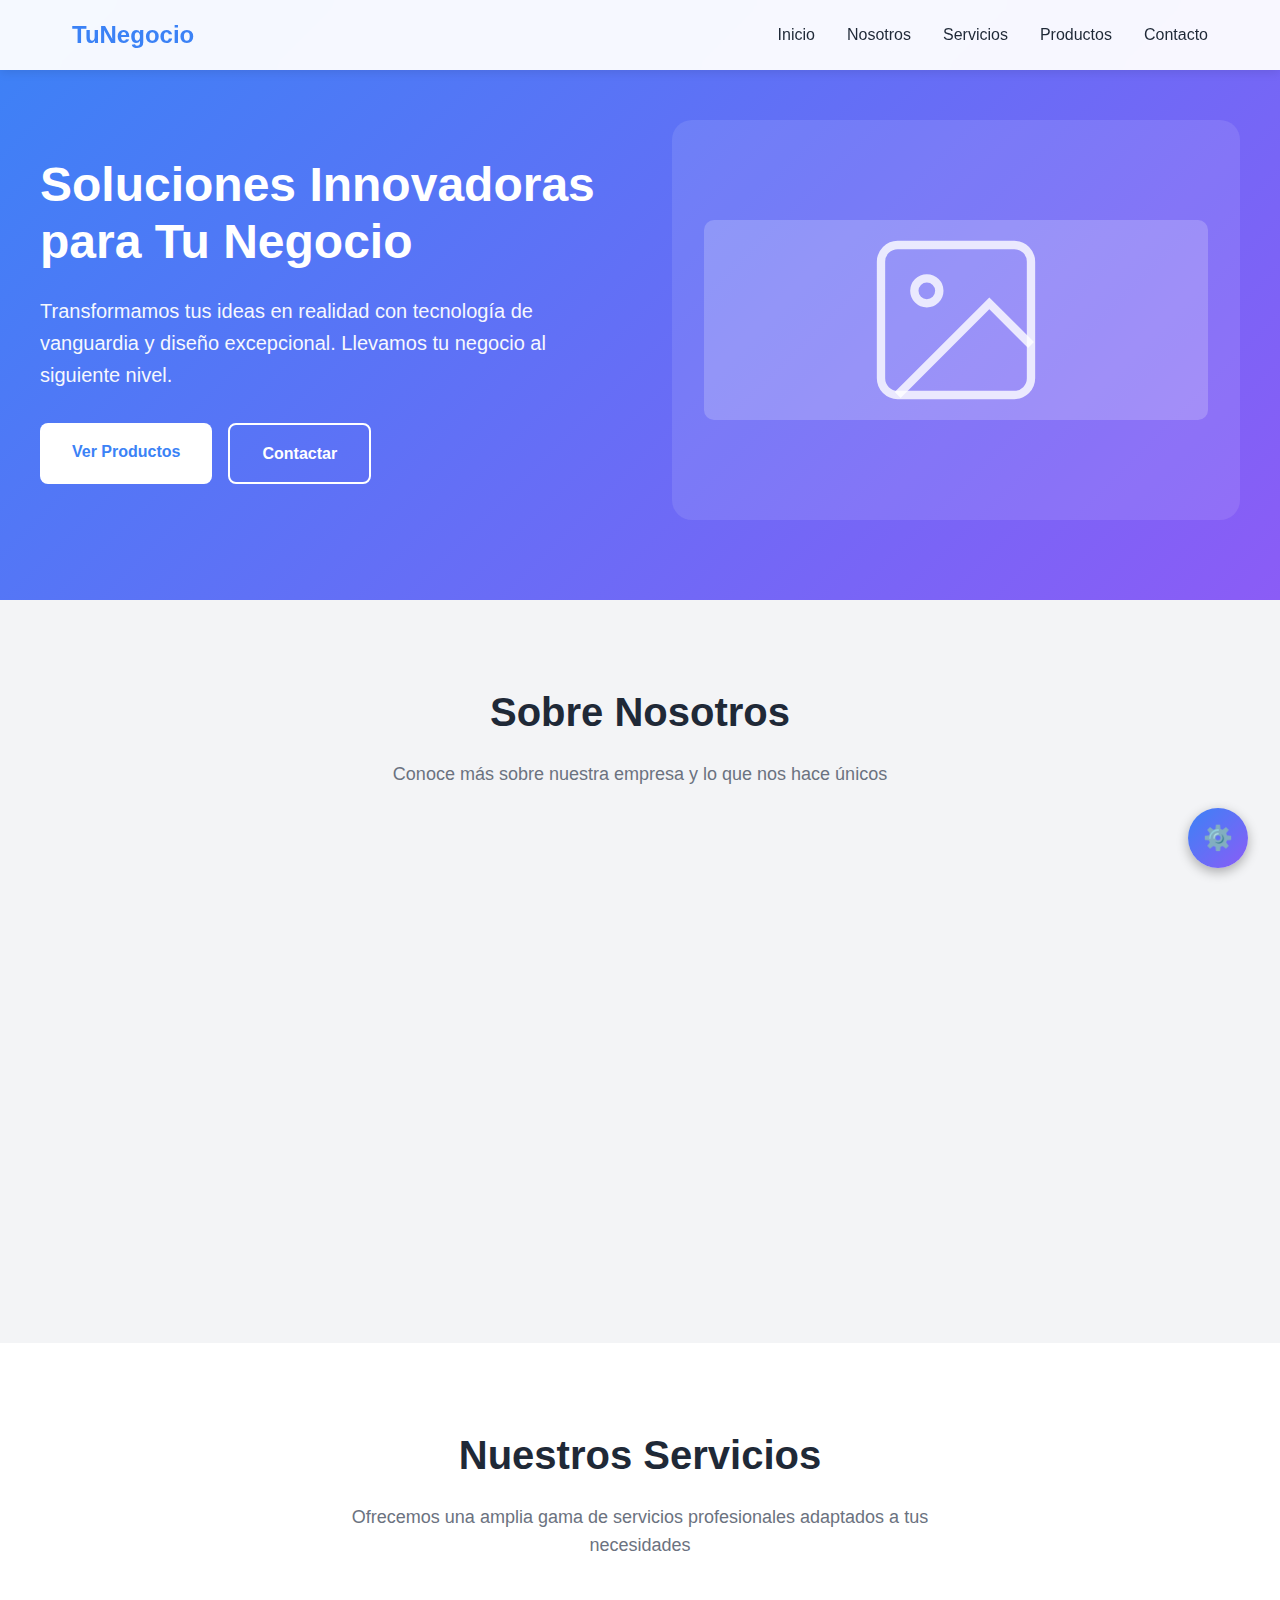
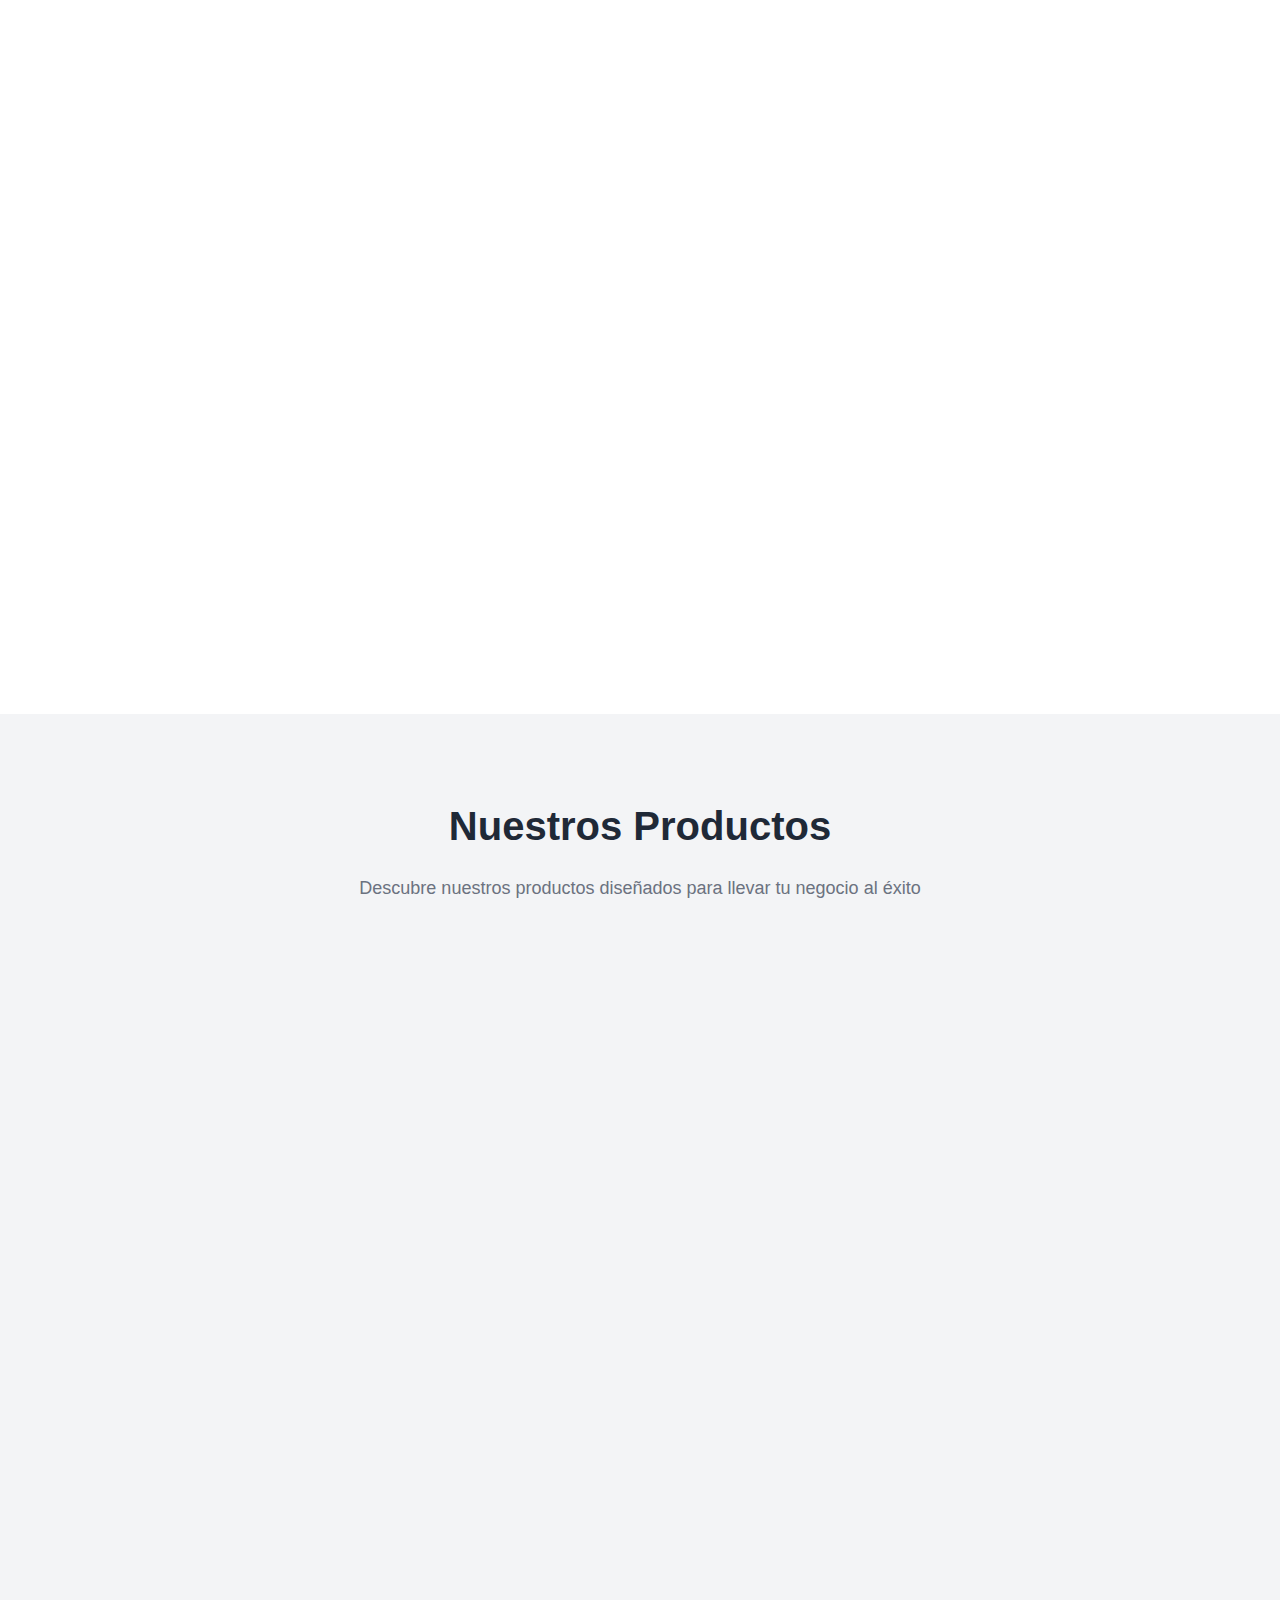
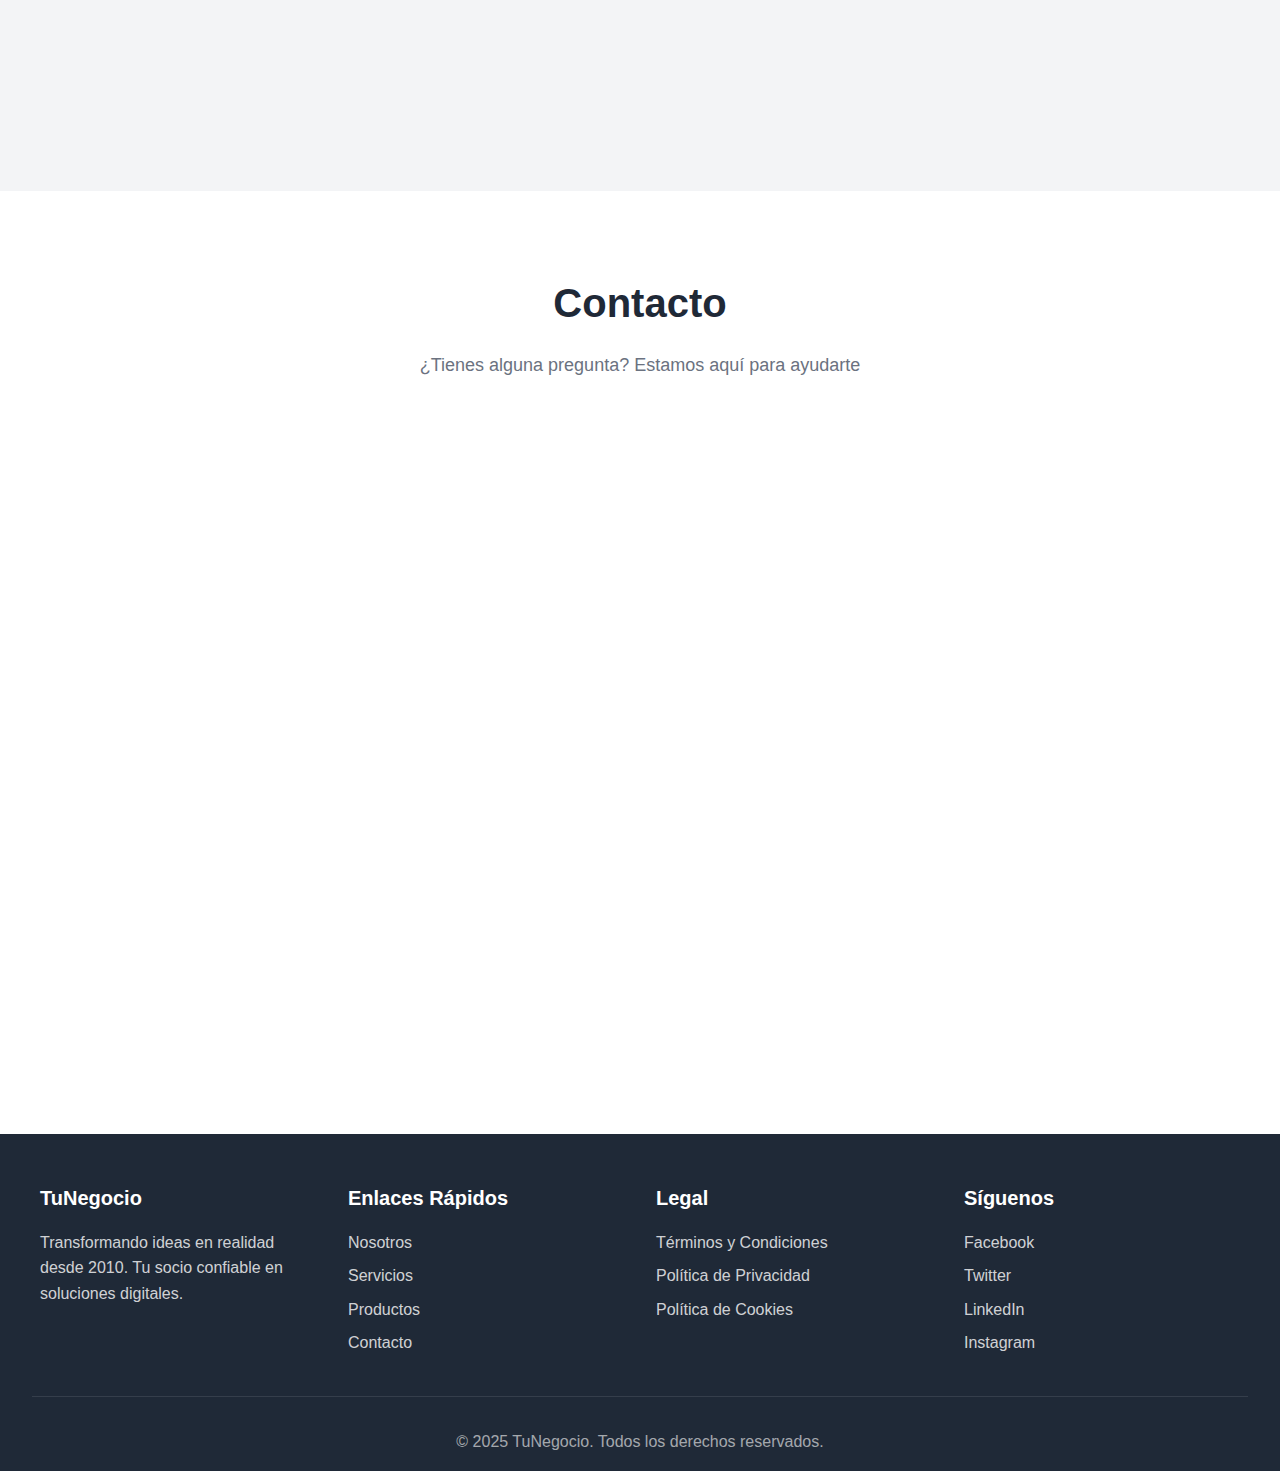
<file: templates/landing.html>
<!DOCTYPE html>
<html lang="es">
<head>
    <meta charset="UTF-8">
    <meta name="viewport" content="width=device-width, initial-scale=1.0">
    <meta name="description" content="Landing Page Demo - Soluciones innovadoras para tu negocio">
    <title>Demo Landing Page | Tu Negocio</title>
    <style>
        :root {
            --color-primary: #3b82f6;
            --color-secondary: #8b5cf6;
            --color-accent: #10b981;
            --color-text: #1f2937;
            --color-bg: #ffffff;
            --color-bg-alt: #f3f4f6;
            --transition: all 0.3s ease;
        }

        * {
            margin: 0;
            padding: 0;
            box-sizing: border-box;
        }

        body {
            font-family: -apple-system, BlinkMacSystemFont, 'Segoe UI', Roboto, Oxygen, Ubuntu, Cantarell, sans-serif;
            line-height: 1.6;
            color: var(--color-text);
            background-color: var(--color-bg);
            transition: var(--transition);
        }

        /* Header & Navigation */
        .header {
            position: fixed;
            top: 0;
            left: 0;
            right: 0;
            background: rgba(255, 255, 255, 0.95);
            backdrop-filter: blur(10px);
            box-shadow: 0 2px 10px rgba(0, 0, 0, 0.1);
            z-index: 1000;
            transition: var(--transition);
        }

        .nav-container {
            max-width: 1200px;
            margin: 0 auto;
            padding: 1rem 2rem;
            display: flex;
            justify-content: space-between;
            align-items: center;
        }

        .logo {
            font-size: 1.5rem;
            font-weight: bold;
            color: var(--color-primary);
            text-decoration: none;
            transition: var(--transition);
        }

        .nav-menu {
            display: flex;
            gap: 2rem;
            list-style: none;
        }

        .nav-link {
            color: var(--color-text);
            text-decoration: none;
            font-weight: 500;
            transition: var(--transition);
            position: relative;
        }

        .nav-link::after {
            content: '';
            position: absolute;
            bottom: -5px;
            left: 0;
            width: 0;
            height: 2px;
            background: var(--color-primary);
            transition: var(--transition);
        }

        .nav-link:hover::after {
            width: 100%;
        }

        .nav-toggle {
            display: none;
            background: none;
            border: none;
            font-size: 1.5rem;
            cursor: pointer;
            color: var(--color-text);
        }

        /* Hero Section */
        .hero {
            padding: 120px 2rem 80px;
            background: linear-gradient(135deg, var(--color-primary), var(--color-secondary));
            color: white;
            min-height: 600px;
            display: flex;
            align-items: center;
        }

        .hero-container {
            max-width: 1200px;
            margin: 0 auto;
            display: grid;
            grid-template-columns: 1fr 1fr;
            gap: 4rem;
            align-items: center;
        }

        .hero-content h1 {
            font-size: 3rem;
            margin-bottom: 1.5rem;
            line-height: 1.2;
        }

        .hero-content p {
            font-size: 1.25rem;
            margin-bottom: 2rem;
            opacity: 0.95;
        }

        .hero-image {
            background: rgba(255, 255, 255, 0.1);
            border-radius: 20px;
            padding: 2rem;
            display: flex;
            align-items: center;
            justify-content: center;
            min-height: 400px;
        }

        .placeholder-img {
            width: 100%;
            height: 100%;
            background: rgba(255, 255, 255, 0.2);
            border-radius: 10px;
            display: flex;
            align-items: center;
            justify-content: center;
            font-size: 1rem;
            color: rgba(255, 255, 255, 0.8);
        }

        /* Buttons */
        .btn {
            display: inline-block;
            padding: 1rem 2rem;
            border-radius: 8px;
            text-decoration: none;
            font-weight: 600;
            transition: var(--transition);
            cursor: pointer;
            border: none;
            font-size: 1rem;
        }

        .btn-primary {
            background: white;
            color: var(--color-primary);
        }

        .btn-primary:hover {
            transform: translateY(-2px);
            box-shadow: 0 10px 25px rgba(0, 0, 0, 0.2);
        }

        .btn-secondary {
            background: transparent;
            color: white;
            border: 2px solid white;
        }

        .btn-secondary:hover {
            background: white;
            color: var(--color-primary);
        }

        .btn-group {
            display: flex;
            gap: 1rem;
            flex-wrap: wrap;
        }

        /* Section Common Styles */
        .section {
            padding: 80px 2rem;
        }

        .container {
            max-width: 1200px;
            margin: 0 auto;
        }

        .section-header {
            text-align: center;
            margin-bottom: 4rem;
        }

        .section-title {
            font-size: 2.5rem;
            margin-bottom: 1rem;
            color: var(--color-text);
        }

        .section-subtitle {
            font-size: 1.125rem;
            color: #6b7280;
            max-width: 600px;
            margin: 0 auto;
        }

        /* About Section */
        .about {
            background: var(--color-bg-alt);
        }

        .about-content {
            display: grid;
            grid-template-columns: 1fr 1fr;
            gap: 4rem;
            align-items: center;
        }

        .about-image {
            background: linear-gradient(135deg, var(--color-primary), var(--color-secondary));
            border-radius: 20px;
            padding: 2rem;
            min-height: 400px;
            display: flex;
            align-items: center;
            justify-content: center;
        }

        .about-text h3 {
            font-size: 2rem;
            margin-bottom: 1rem;
            color: var(--color-text);
        }

        .about-text p {
            margin-bottom: 1.5rem;
            color: #4b5563;
            font-size: 1.1rem;
        }

        .stats-grid {
            display: grid;
            grid-template-columns: repeat(3, 1fr);
            gap: 2rem;
            margin-top: 2rem;
        }

        .stat-item {
            text-align: center;
        }

        .stat-number {
            font-size: 2.5rem;
            font-weight: bold;
            color: var(--color-primary);
            display: block;
        }

        .stat-label {
            color: #6b7280;
            font-size: 0.9rem;
        }

        /* Services Section */
        .services-grid {
            display: grid;
            grid-template-columns: repeat(auto-fit, minmax(280px, 1fr));
            gap: 2rem;
        }

        .service-card {
            background: white;
            padding: 2rem;
            border-radius: 15px;
            box-shadow: 0 4px 6px rgba(0, 0, 0, 0.1);
            transition: var(--transition);
        }

        .service-card:hover {
            transform: translateY(-5px);
            box-shadow: 0 10px 25px rgba(0, 0, 0, 0.15);
        }

        .service-icon {
            width: 60px;
            height: 60px;
            background: linear-gradient(135deg, var(--color-primary), var(--color-secondary));
            border-radius: 12px;
            display: flex;
            align-items: center;
            justify-content: center;
            margin-bottom: 1.5rem;
            color: white;
            font-size: 1.5rem;
        }

        .service-card h3 {
            font-size: 1.5rem;
            margin-bottom: 1rem;
            color: var(--color-text);
        }

        .service-card p {
            color: #6b7280;
            line-height: 1.8;
        }

        /* Products Section */
        .products {
            background: var(--color-bg-alt);
        }

        .products-grid {
            display: grid;
            grid-template-columns: repeat(auto-fit, minmax(300px, 1fr));
            gap: 2rem;
        }

        .product-card {
            background: white;
            border-radius: 15px;
            overflow: hidden;
            box-shadow: 0 4px 6px rgba(0, 0, 0, 0.1);
            transition: var(--transition);
        }

        .product-card:hover {
            transform: translateY(-5px);
            box-shadow: 0 10px 25px rgba(0, 0, 0, 0.15);
        }

        .product-image {
            background: linear-gradient(135deg, var(--color-primary), var(--color-secondary));
            height: 250px;
            display: flex;
            align-items: center;
            justify-content: center;
            color: white;
            font-size: 1.2rem;
        }

        .product-content {
            padding: 1.5rem;
        }

        .product-content h3 {
            font-size: 1.5rem;
            margin-bottom: 0.5rem;
            color: var(--color-text);
        }

        .product-price {
            font-size: 1.75rem;
            font-weight: bold;
            color: var(--color-primary);
            margin: 1rem 0;
        }

        .product-content p {
            color: #6b7280;
            margin-bottom: 1.5rem;
        }

        .product-features {
            list-style: none;
            margin-bottom: 1.5rem;
        }

        .product-features li {
            padding: 0.5rem 0;
            color: #4b5563;
            display: flex;
            align-items: center;
            gap: 0.5rem;
        }

        .product-features li::before {
            content: "✓";
            color: var(--color-accent);
            font-weight: bold;
        }

        /* Contact Section */
        .contact-content {
            display: grid;
            grid-template-columns: 1fr 1fr;
            gap: 4rem;
        }

        .contact-info h3 {
            font-size: 2rem;
            margin-bottom: 1rem;
            color: var(--color-text);
        }

        .contact-info p {
            color: #6b7280;
            margin-bottom: 2rem;
            font-size: 1.1rem;
        }

        .contact-details {
            list-style: none;
        }

        .contact-detail {
            display: flex;
            align-items: center;
            gap: 1rem;
            padding: 1rem 0;
            color: #4b5563;
        }

        .contact-detail svg {
            color: var(--color-primary);
        }

        .contact-form {
            background: var(--color-bg-alt);
            padding: 2rem;
            border-radius: 15px;
        }

        .form-group {
            margin-bottom: 1.5rem;
        }

        .form-label {
            display: block;
            margin-bottom: 0.5rem;
            font-weight: 600;
            color: var(--color-text);
        }

        .form-input,
        .form-textarea {
            width: 100%;
            padding: 0.75rem;
            border: 2px solid #e5e7eb;
            border-radius: 8px;
            font-size: 1rem;
            transition: var(--transition);
            font-family: inherit;
        }

        .form-input:focus,
        .form-textarea:focus {
            outline: none;
            border-color: var(--color-primary);
        }

        .form-textarea {
            resize: vertical;
            min-height: 120px;
        }

        /* Footer */
        .footer {
            background: var(--color-text);
            color: white;
            padding: 3rem 2rem 1rem;
        }

        .footer-content {
            max-width: 1200px;
            margin: 0 auto;
            display: grid;
            grid-template-columns: repeat(auto-fit, minmax(250px, 1fr));
            gap: 2rem;
            margin-bottom: 2rem;
        }

        .footer-section h4 {
            margin-bottom: 1rem;
            font-size: 1.25rem;
        }

        .footer-section p,
        .footer-section a {
            color: rgba(255, 255, 255, 0.8);
            text-decoration: none;
            display: block;
            margin-bottom: 0.5rem;
            transition: var(--transition);
        }

        .footer-section a:hover {
            color: white;
        }

        .footer-bottom {
            text-align: center;
            padding-top: 2rem;
            border-top: 1px solid rgba(255, 255, 255, 0.1);
            color: rgba(255, 255, 255, 0.6);
        }

        /* FAB Button */
        .fab-container {
            position: fixed;
            bottom: 2rem;
            right: 2rem;
            z-index: 999;
        }

        .fab-main {
            width: 60px;
            height: 60px;
            border-radius: 50%;
            background: linear-gradient(135deg, var(--color-primary), var(--color-secondary));
            border: none;
            color: white;
            font-size: 1.5rem;
            cursor: pointer;
            box-shadow: 0 4px 12px rgba(0, 0, 0, 0.3);
            transition: var(--transition);
            display: flex;
            align-items: center;
            justify-content: center;
        }

        .fab-main:hover {
            transform: scale(1.1);
            box-shadow: 0 6px 16px rgba(0, 0, 0, 0.4);
        }

        .fab-main.active {
            transform: rotate(45deg);
        }

        .fab-options {
            position: absolute;
            bottom: 70px;
            right: 0;
            display: flex;
            flex-direction: column;
            gap: 1rem;
            opacity: 0;
            pointer-events: none;
            transition: var(--transition);
        }

        .fab-options.active {
            opacity: 1;
            pointer-events: all;
        }

        .fab-option {
            width: 50px;
            height: 50px;
            border-radius: 50%;
            background: white;
            border: 2px solid var(--color-primary);
            color: var(--color-primary);
            cursor: pointer;
            box-shadow: 0 2px 8px rgba(0, 0, 0, 0.2);
            transition: var(--transition);
            display: flex;
            align-items: center;
            justify-content: center;
            font-size: 1.2rem;
        }

        .fab-option:hover {
            background: var(--color-primary);
            color: white;
            transform: scale(1.1);
        }

        /* Modal */
        .modal {
            display: none;
            position: fixed;
            top: 0;
            left: 0;
            width: 100%;
            height: 100%;
            background: rgba(0, 0, 0, 0.7);
            z-index: 1000;
            align-items: center;
            justify-content: center;
        }

        .modal.active {
            display: flex;
        }

        .modal-content {
            background: white;
            padding: 2rem;
            border-radius: 15px;
            max-width: 500px;
            width: 90%;
            max-height: 80vh;
            overflow-y: auto;
        }

        .modal-header {
            display: flex;
            justify-content: space-between;
            align-items: center;
            margin-bottom: 1.5rem;
        }

        .modal-header h3 {
            color: var(--color-text);
            font-size: 1.5rem;
        }

        .modal-close {
            background: none;
            border: none;
            font-size: 1.5rem;
            cursor: pointer;
            color: #6b7280;
            transition: var(--transition);
        }

        .modal-close:hover {
            color: var(--color-text);
        }

        .color-picker-grid {
            display: grid;
            grid-template-columns: repeat(3, 1fr);
            gap: 1rem;
            margin-bottom: 1.5rem;
        }

        .color-option {
            aspect-ratio: 1;
            border-radius: 10px;
            cursor: pointer;
            border: 3px solid transparent;
            transition: var(--transition);
            display: flex;
            align-items: center;
            justify-content: center;
            color: white;
            font-weight: bold;
        }

        .color-option:hover {
            transform: scale(1.05);
        }

        .color-option.selected {
            border-color: var(--color-text);
        }

        .custom-color-input {
            width: 100%;
            height: 60px;
            border-radius: 10px;
            cursor: pointer;
            border: 2px solid #e5e7eb;
        }

        .editable-section {
            margin-bottom: 1rem;
            padding: 1rem;
            background: var(--color-bg-alt);
            border-radius: 8px;
        }

        .editable-section label {
            display: block;
            margin-bottom: 0.5rem;
            font-weight: 600;
            color: var(--color-text);
        }

        /* Responsive */
        @media (max-width: 768px) {
            .nav-toggle {
                display: block;
            }

            .nav-menu {
                position: absolute;
                top: 100%;
                left: 0;
                right: 0;
                background: white;
                flex-direction: column;
                padding: 1rem 2rem;
                box-shadow: 0 4px 6px rgba(0, 0, 0, 0.1);
                display: none;
            }

            .nav-menu.active {
                display: flex;
            }

            .hero-container,
            .about-content,
            .contact-content {
                grid-template-columns: 1fr;
            }

            .hero-content h1 {
                font-size: 2rem;
            }

            .section-title {
                font-size: 2rem;
            }

            .stats-grid {
                grid-template-columns: 1fr;
            }

            .fab-container {
                bottom: 1rem;
                right: 1rem;
            }
        }

        /* Edit Mode Styles */
        .edit-mode [contenteditable="true"] {
            outline: 2px dashed var(--color-primary);
            outline-offset: 4px;
            padding: 0.25rem;
            border-radius: 4px;
            cursor: text;
        }

        .edit-mode [contenteditable="true"]:hover {
            background: rgba(59, 130, 246, 0.1);
        }
    </style>
</head>
<body>
    <!-- Header -->
    <header class="header">
        <nav class="nav-container">
            <a href="#" class="logo" contenteditable="false" data-editable="logo">TuNegocio</a>
            <button class="nav-toggle" id="navToggle" aria-label="Toggle navigation">☰</button>
            <ul class="nav-menu" id="navMenu">
                <li><a href="#hero" class="nav-link">Inicio</a></li>
                <li><a href="#about" class="nav-link">Nosotros</a></li>
                <li><a href="#services" class="nav-link">Servicios</a></li>
                <li><a href="#products" class="nav-link">Productos</a></li>
                <li><a href="#contact" class="nav-link">Contacto</a></li>
            </ul>
        </nav>
    </header>

    <!-- Hero Section -->
    <section class="hero" id="hero">
        <div class="hero-container">
            <div class="hero-content">
                <h1 contenteditable="false" data-editable="hero-title">Soluciones Innovadoras para Tu Negocio</h1>
                <p contenteditable="false" data-editable="hero-description">Transformamos tus ideas en realidad con tecnología de vanguardia y diseño excepcional. Llevamos tu negocio al siguiente nivel.</p>
                <div class="btn-group">
                    <a href="#products" class="btn btn-primary" contenteditable="false" data-editable="hero-btn1">Ver Productos</a>
                    <a href="#contact" class="btn btn-secondary" contenteditable="false" data-editable="hero-btn2">Contactar</a>
                </div>
            </div>
            <div class="hero-image">
                <div class="placeholder-img">
                    <svg width="200" height="200" viewBox="0 0 24 24" fill="none" stroke="currentColor" stroke-width="1">
                        <rect x="3" y="3" width="18" height="18" rx="2" ry="2"></rect>
                        <circle cx="8.5" cy="8.5" r="1.5"></circle>
                        <polyline points="21 15 16 10 5 21"></polyline>
                    </svg>
                </div>
            </div>
        </div>
    </section>

    <!-- About Section -->
    <section class="section about" id="about">
        <div class="container">
            <div class="section-header">
                <h2 class="section-title" contenteditable="false" data-editable="about-title">Sobre Nosotros</h2>
                <p class="section-subtitle" contenteditable="false" data-editable="about-subtitle">Conoce más sobre nuestra empresa y lo que nos hace únicos</p>
            </div>
            <div class="about-content">
                <div class="about-image">
                    <div class="placeholder-img">
                        <svg width="200" height="200" viewBox="0 0 24 24" fill="none" stroke="currentColor" stroke-width="1">
                            <path d="M17 21v-2a4 4 0 0 0-4-4H5a4 4 0 0 0-4 4v2"></path>
                            <circle cx="9" cy="7" r="4"></circle>
                            <path d="M23 21v-2a4 4 0 0 0-3-3.87"></path>
                            <path d="M16 3.13a4 4 0 0 1 0 7.75"></path>
                        </svg>
                    </div>
                </div>
                <div class="about-text">
                    <h3 contenteditable="false" data-editable="about-heading">¿Quiénes Somos?</h3>
                    <p contenteditable="false" data-editable="about-text1">Somos una empresa líder en soluciones tecnológicas con más de 10 años de experiencia en el mercado. Nuestro equipo de expertos se dedica a proporcionar servicios de alta calidad que impulsan el crecimiento de tu negocio.</p>
                    <p contenteditable="false" data-editable="about-text2">Nos especializamos en crear experiencias digitales excepcionales que conectan con tu audiencia y generan resultados medibles. Tu éxito es nuestro éxito.</p>
                    <div class="stats-grid">
                        <div class="stat-item">
                            <span class="stat-number" contenteditable="false" data-editable="stat1-number">500+</span>
                            <span class="stat-label" contenteditable="false" data-editable="stat1-label">Proyectos Completados</span>
                        </div>
                        <div class="stat-item">
                            <span class="stat-number" contenteditable="false" data-editable="stat2-number">98%</span>
                            <span class="stat-label" contenteditable="false" data-editable="stat2-label">Satisfacción del Cliente</span>
                        </div>
                        <div class="stat-item">
                            <span class="stat-number" contenteditable="false" data-editable="stat3-number">24/7</span>
                            <span class="stat-label" contenteditable="false" data-editable="stat3-label">Soporte Técnico</span>
                        </div>
                    </div>
                </div>
            </div>
        </div>
    </section>

    <!-- Services Section -->
    <section class="section services" id="services">
        <div class="container">
            <div class="section-header">
                <h2 class="section-title" contenteditable="false" data-editable="services-title">Nuestros Servicios</h2>
                <p class="section-subtitle" contenteditable="false" data-editable="services-subtitle">Ofrecemos una amplia gama de servicios profesionales adaptados a tus necesidades</p>
            </div>
            <div class="services-grid">
                <div class="service-card">
                    <div class="service-icon">💼</div>
                    <h3 contenteditable="false" data-editable="service1-title">Consultoría Estratégica</h3>
                    <p contenteditable="false" data-editable="service1-description">Asesoramiento experto para optimizar tu estrategia de negocio y alcanzar tus objetivos de manera eficiente.</p>
                </div>
                <div class="service-card">
                    <div class="service-icon">🚀</div>
                    <h3 contenteditable="false" data-editable="service2-title">Desarrollo de Software</h3>
                    <p contenteditable="false" data-editable="service2-description">Soluciones de software personalizadas que impulsan la innovación y mejoran la productividad de tu empresa.</p>
                </div>
                <div class="service-card">
                    <div class="service-icon">📱</div>
                    <h3 contenteditable="false" data-editable="service3-title">Diseño UX/UI</h3>
                    <p contenteditable="false" data-editable="service3-description">Interfaces intuitivas y atractivas que mejoran la experiencia del usuario y aumentan la conversión.</p>
                </div>
                <div class="service-card">
                    <div class="service-icon">📊</div>
                    <h3 contenteditable="false" data-editable="service4-title">Marketing Digital</h3>
                    <p contenteditable="false" data-editable="service4-description">Estrategias de marketing digital efectivas para aumentar tu presencia online y atraer más clientes.</p>
                </div>
                <div class="service-card">
                    <div class="service-icon">🔒</div>
                    <h3 contenteditable="false" data-editable="service5-title">Seguridad Informática</h3>
                    <p contenteditable="false" data-editable="service5-description">Protección avanzada de tus datos y sistemas contra amenazas cibernéticas y vulnerabilidades.</p>
                </div>
                <div class="service-card">
                    <div class="service-icon">☁️</div>
                    <h3 contenteditable="false" data-editable="service6-title">Cloud Computing</h3>
                    <p contenteditable="false" data-editable="service6-description">Infraestructura en la nube escalable y segura para mantener tu negocio siempre operativo.</p>
                </div>
            </div>
        </div>
    </section>

    <!-- Products Section -->
    <section class="section products" id="products">
        <div class="container">
            <div class="section-header">
                <h2 class="section-title" contenteditable="false" data-editable="products-title">Nuestros Productos</h2>
                <p class="section-subtitle" contenteditable="false" data-editable="products-subtitle">Descubre nuestros productos diseñados para llevar tu negocio al éxito</p>
            </div>
            <div class="products-grid">
                <div class="product-card">
                    <div class="product-image">
                        <div class="placeholder-img">
                            <svg width="100" height="100" viewBox="0 0 24 24" fill="none" stroke="currentColor" stroke-width="1">
                                <rect x="2" y="3" width="20" height="14" rx="2" ry="2"></rect>
                                <line x1="8" y1="21" x2="16" y2="21"></line>
                                <line x1="12" y1="17" x2="12" y2="21"></line>
                            </svg>
                        </div>
                    </div>
                    <div class="product-content">
                        <h3 contenteditable="false" data-editable="product1-title">Plan Básico</h3>
                        <p class="product-price" contenteditable="false" data-editable="product1-price">$29.99/mes</p>
                        <p contenteditable="false" data-editable="product1-description">Perfecto para pequeñas empresas que están comenzando su viaje digital.</p>
                        <ul class="product-features">
                            <li contenteditable="false" data-editable="product1-feature1">5 Usuarios incluidos</li>
                            <li contenteditable="false" data-editable="product1-feature2">10 GB de almacenamiento</li>
                            <li contenteditable="false" data-editable="product1-feature3">Soporte por email</li>
                            <li contenteditable="false" data-editable="product1-feature4">Actualizaciones mensuales</li>
                        </ul>
                        <a href="#contact" class="btn btn-primary" style="width: 100%; text-align: center;">Elegir Plan</a>
                    </div>
                </div>
                <div class="product-card">
                    <div class="product-image">
                        <div class="placeholder-img">
                            <svg width="100" height="100" viewBox="0 0 24 24" fill="none" stroke="currentColor" stroke-width="1">
                                <polygon points="12 2 2 7 12 12 22 7 12 2"></polygon>
                                <polyline points="2 17 12 22 22 17"></polyline>
                                <polyline points="2 12 12 17 22 12"></polyline>
                            </svg>
                        </div>
                    </div>
                    <div class="product-content">
                        <h3 contenteditable="false" data-editable="product2-title">Plan Profesional</h3>
                        <p class="product-price" contenteditable="false" data-editable="product2-price">$79.99/mes</p>
                        <p contenteditable="false" data-editable="product2-description">Ideal para empresas en crecimiento que necesitan más potencia y flexibilidad.</p>
                        <ul class="product-features">
                            <li contenteditable="false" data-editable="product2-feature1">20 Usuarios incluidos</li>
                            <li contenteditable="false" data-editable="product2-feature2">100 GB de almacenamiento</li>
                            <li contenteditable="false" data-editable="product2-feature3">Soporte prioritario 24/7</li>
                            <li contenteditable="false" data-editable="product2-feature4">Integraciones avanzadas</li>
                        </ul>
                        <a href="#contact" class="btn btn-primary" style="width: 100%; text-align: center;">Elegir Plan</a>
                    </div>
                </div>
                <div class="product-card">
                    <div class="product-image">
                        <div class="placeholder-img">
                            <svg width="100" height="100" viewBox="0 0 24 24" fill="none" stroke="currentColor" stroke-width="1">
                                <path d="M12 2L2 7l10 5 10-5-10-5z"></path>
                                <path d="M2 17l10 5 10-5M2 12l10 5 10-5"></path>
                                <path d="M12 2v20"></path>
                            </svg>
                        </div>
                    </div>
                    <div class="product-content">
                        <h3 contenteditable="false" data-editable="product3-title">Plan Enterprise</h3>
                        <p class="product-price" contenteditable="false" data-editable="product3-price">$199.99/mes</p>
                        <p contenteditable="false" data-editable="product3-description">La solución completa para grandes empresas con necesidades personalizadas.</p>
                        <ul class="product-features">
                            <li contenteditable="false" data-editable="product3-feature1">Usuarios ilimitados</li>
                            <li contenteditable="false" data-editable="product3-feature2">Almacenamiento ilimitado</li>
                            <li contenteditable="false" data-editable="product3-feature3">Gestor de cuenta dedicado</li>
                            <li contenteditable="false" data-editable="product3-feature4">Personalización completa</li>
                        </ul>
                        <a href="#contact" class="btn btn-primary" style="width: 100%; text-align: center;">Elegir Plan</a>
                    </div>
                </div>
            </div>
        </div>
    </section>

    <!-- Contact Section -->
    <section class="section contact" id="contact">
        <div class="container">
            <div class="section-header">
                <h2 class="section-title" contenteditable="false" data-editable="contact-title">Contacto</h2>
                <p class="section-subtitle" contenteditable="false" data-editable="contact-subtitle">¿Tienes alguna pregunta? Estamos aquí para ayudarte</p>
            </div>
            <div class="contact-content">
                <div class="contact-info">
                    <h3 contenteditable="false" data-editable="contact-info-title">Información de Contacto</h3>
                    <p contenteditable="false" data-editable="contact-info-text">Estamos disponibles para responder todas tus dudas y ayudarte a encontrar la mejor solución para tu negocio.</p>
                    <ul class="contact-details">
                        <li class="contact-detail">
                            <svg width="24" height="24" viewBox="0 0 24 24" fill="none" stroke="currentColor" stroke-width="2">
                                <path d="M4 4h16c1.1 0 2 .9 2 2v12c0 1.1-.9 2-2 2H4c-1.1 0-2-.9-2-2V6c0-1.1.9-2 2-2z"></path>
                                <polyline points="22,6 12,13 2,6"></polyline>
                            </svg>
                            <span contenteditable="false" data-editable="contact-email">info@tunegocio.com</span>
                        </li>
                        <li class="contact-detail">
                            <svg width="24" height="24" viewBox="0 0 24 24" fill="none" stroke="currentColor" stroke-width="2">
                                <path d="M22 16.92v3a2 2 0 0 1-2.18 2 19.79 19.79 0 0 1-8.63-3.07 19.5 19.5 0 0 1-6-6 19.79 19.79 0 0 1-3.07-8.67A2 2 0 0 1 4.11 2h3a2 2 0 0 1 2 1.72 12.84 12.84 0 0 0 .7 2.81 2 2 0 0 1-.45 2.11L8.09 9.91a16 16 0 0 0 6 6l1.27-1.27a2 2 0 0 1 2.11-.45 12.84 12.84 0 0 0 2.81.7A2 2 0 0 1 22 16.92z"></path>
                            </svg>
                            <span contenteditable="false" data-editable="contact-phone">+1 (555) 123-4567</span>
                        </li>
                        <li class="contact-detail">
                            <svg width="24" height="24" viewBox="0 0 24 24" fill="none" stroke="currentColor" stroke-width="2">
                                <path d="M21 10c0 7-9 13-9 13s-9-6-9-13a9 9 0 0 1 18 0z"></path>
                                <circle cx="12" cy="10" r="3"></circle>
                            </svg>
                            <span contenteditable="false" data-editable="contact-address">123 Calle Principal, Ciudad, País</span>
                        </li>
                    </ul>
                </div>
                <form class="contact-form" id="contactForm">
                    <div class="form-group">
                        <label class="form-label">Nombre Completo</label>
                        <input type="text" class="form-input" placeholder="Juan Pérez" required>
                    </div>
                    <div class="form-group">
                        <label class="form-label">Email</label>
                        <input type="email" class="form-input" placeholder="tu@email.com" required>
                    </div>
                    <div class="form-group">
                        <label class="form-label">Asunto</label>
                        <input type="text" class="form-input" placeholder="¿En qué podemos ayudarte?" required>
                    </div>
                    <div class="form-group">
                        <label class="form-label">Mensaje</label>
                        <textarea class="form-textarea" placeholder="Cuéntanos más sobre tu proyecto..." required></textarea>
                    </div>
                    <button type="submit" class="btn btn-primary" style="width: 100%;">Enviar Mensaje</button>
                </form>
            </div>
        </div>
    </section>

    <!-- Footer -->
    <footer class="footer">
        <div class="footer-content">
            <div class="footer-section">
                <h4 contenteditable="false" data-editable="footer-title1">TuNegocio</h4>
                <p contenteditable="false" data-editable="footer-text1">Transformando ideas en realidad desde 2010. Tu socio confiable en soluciones digitales.</p>
            </div>
            <div class="footer-section">
                <h4 contenteditable="false" data-editable="footer-title2">Enlaces Rápidos</h4>
                <a href="#about">Nosotros</a>
                <a href="#services">Servicios</a>
                <a href="#products">Productos</a>
                <a href="#contact">Contacto</a>
            </div>
            <div class="footer-section">
                <h4 contenteditable="false" data-editable="footer-title3">Legal</h4>
                <a href="#">Términos y Condiciones</a>
                <a href="#">Política de Privacidad</a>
                <a href="#">Política de Cookies</a>
            </div>
            <div class="footer-section">
                <h4 contenteditable="false" data-editable="footer-title4">Síguenos</h4>
                <a href="#">Facebook</a>
                <a href="#">Twitter</a>
                <a href="#">LinkedIn</a>
                <a href="#">Instagram</a>
            </div>
        </div>
        <div class="footer-bottom">
            <p contenteditable="false" data-editable="footer-copyright">© 2025 TuNegocio. Todos los derechos reservados.</p>
        </div>
    </footer>

    <!-- FAB Button -->
    <div class="fab-container">
        <div class="fab-options" id="fabOptions">
            <button class="fab-option" id="colorPickerBtn" title="Cambiar colores">
                🎨
            </button>
            <button class="fab-option" id="editTextBtn" title="Editar texto">
                ✏️
            </button>
        </div>
        <button class="fab-main" id="fabMain" aria-label="Opciones de personalización">
            ⚙️
        </button>
    </div>

    <!-- Color Picker Modal -->
    <div class="modal" id="colorModal">
        <div class="modal-content">
            <div class="modal-header">
                <h3>Personalizar Colores</h3>
                <button class="modal-close" id="closeColorModal">&times;</button>
            </div>
            <div class="modal-body">
                <h4 style="margin-bottom: 1rem; color: var(--color-text);">Paletas Predefinidas</h4>
                <div class="color-picker-grid">
                    <div class="color-option" data-primary="#3b82f6" data-secondary="#8b5cf6" style="background: linear-gradient(135deg, #3b82f6, #8b5cf6);">Azul</div>
                    <div class="color-option" data-primary="#ef4444" data-secondary="#f59e0b" style="background: linear-gradient(135deg, #ef4444, #f59e0b);">Rojo</div>
                    <div class="color-option" data-primary="#10b981" data-secondary="#059669" style="background: linear-gradient(135deg, #10b981, #059669);">Verde</div>
                    <div class="color-option" data-primary="#8b5cf6" data-secondary="#ec4899" style="background: linear-gradient(135deg, #8b5cf6, #ec4899);">Púrpura</div>
                    <div class="color-option" data-primary="#f59e0b" data-secondary="#ef4444" style="background: linear-gradient(135deg, #f59e0b, #ef4444);">Naranja</div>
                    <div class="color-option" data-primary="#06b6d4" data-secondary="#0891b2" style="background: linear-gradient(135deg, #06b6d4, #0891b2);">Cyan</div>
                </div>
                <h4 style="margin: 1.5rem 0 1rem; color: var(--color-text);">Color Personalizado</h4>
                <div class="form-group">
                    <label class="form-label">Color Principal</label>
                    <input type="color" class="custom-color-input" id="customPrimary" value="#3b82f6">
                </div>
                <div class="form-group">
                    <label class="form-label">Color Secundario</label>
                    <input type="color" class="custom-color-input" id="customSecondary" value="#8b5cf6">
                </div>
                <button class="btn btn-primary" id="applyCustomColors" style="width: 100%; margin-top: 1rem;">Aplicar Colores</button>
            </div>
        </div>
    </div>

    <!-- Edit Text Modal -->
    <div class="modal" id="editModal">
        <div class="modal-content">
            <div class="modal-header">
                <h3>Modo de Edición</h3>
                <button class="modal-close" id="closeEditModal">&times;</button>
            </div>
            <div class="modal-body">
                <p style="color: #6b7280; margin-bottom: 1.5rem;">Haz clic en cualquier texto de la página para editarlo. Los cambios se guardan automáticamente.</p>
                <button class="btn btn-primary" id="toggleEditMode" style="width: 100%;">Activar Modo Edición</button>
                <button class="btn btn-primary" id="resetContent" style="width: 100%; margin-top: 1rem;">Restaurar Contenido Original</button>
            </div>
        </div>
    </div>

    <!-- Scripts -->
    <script src="../javascript/demo-customizer.js"></script>
    <script src="../javascript/demo-navigation.js"></script>
</body>
</html>
</file>
